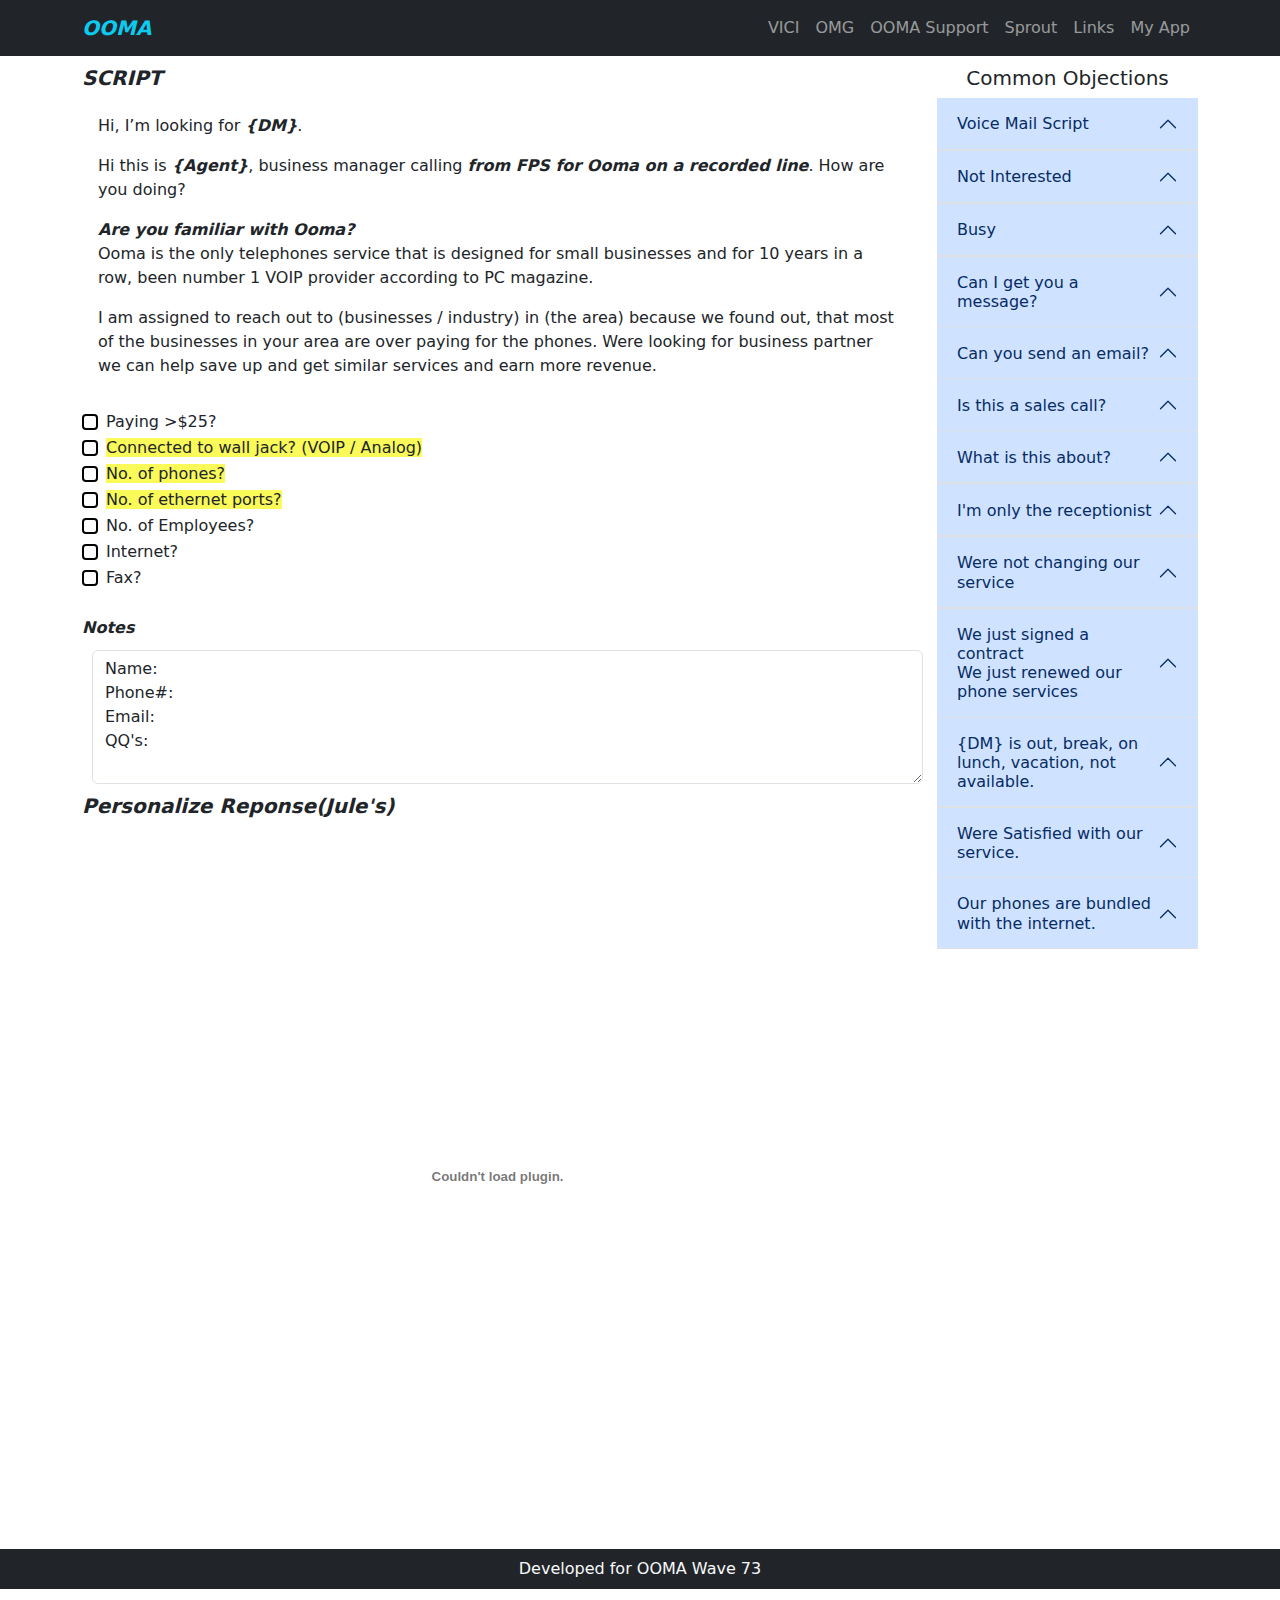
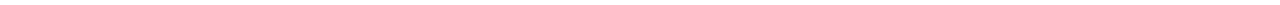
<file: index.html>
<!DOCTYPE html>
<html lang="en">
<head>
    <meta charset="UTF-8">
    <meta http-equiv="X-UA-Compatible" content="IE=edge">
    <meta name="viewport" content="width=device-width, initial-scale=1.0">
    <link rel="stylesheet" href="https://cdn.jsdelivr.net/npm/bootstrap@5.3.0-alpha1/dist/css/bootstrap.min.css">
    <link rel="stylesheet" href="bootstrap.css">
    <link rel="stylesheet" href="https://cdn.jsdelivr.net/npm/bootstrap-icons@1.10.3/font/bootstrap-icons.css">

    <title>FPS OOMA</title>
    <link rel="shortcut icon" href="/img/fps logo.jpeg" type="image/x-icon">
    <meta name="description" content="content descrioption">
    <meta name="keywords" content="SEO">
    <meta name="author" content="name_developer">
</head>

<body>
    <!--  navbar  -->
    <div id="nav" class="nav navbar navbar-expand-lg bg-dark navbar-dark fixed-top">
        <div class="container">
            <a href="#" class="navbar-brand text-info text-sm-center span">OOMA</a>

            <button type="button" class="navbar-toggler" data-bs-toggle="collapse" data-bs-target="#navMenu">
                <span class="navbar-toggler-icon"></span>
            </button>

            <div class="collapse navbar-collapse" id="navMenu">
                <ul class="navbar-nav ms-auto">
                    <li class="nav-item"><a href="https://ooma-hk.fpsinc.com/agc/vicidial.php" target="_blank" class="nav-link">VICI</a></li>
                    <li class="nav-item"><a href="https://sites.google.com/fpsinc.com/oomaguide/home?authuser=0" target="_blank" class="nav-link">OMG</a></li>
                    <li class="nav-item"><a href="https://support.ooma.com/office/getting-started/" target="_blank" class="nav-link">OOMA Support</a></li>
                    <li class="nav-item"><a href="https://fpssproutclock.hrhub.ph/" target="_blank" class="nav-link ">Sprout</a></li>
                    <li class="nav-item"><a href="https://docs.google.com/spreadsheets/d/1ZarByLOYLwl8rKTf7BSQu9SG-uyPwCZQ/edit#gid=1719181312" target="_blank" class="nav-link ">Links</a></li>
                    <li class="nav-item"><a href="https://portal.fpscloud.com/app/UserHome" target="_blank" class="nav-link ">My App</a></li>
                </ul>
            </div>
        </div>
    </div>

    <!--  showcase  -->
    <section class="text-dark py-3 text-center text-sm-start">
        <div class="container">
            <div class="row">
                <div class="col-md-9">
                    <h5 class="span">SCRIPT</h5>
                    <div class="p-3">
                        <p>Hi, I’m looking for <span class="span">{DM}</span>.</p>
                        <p>Hi this is <span class="span">{Agent}</span>, business manager calling <span class="span">from FPS for Ooma on a recorded line</span>. How are you doing?</p>
                        <p><span class="span">Are you familiar with Ooma?</span> <br>
                            Ooma is the only telephones service that is designed for small businesses and for 10 years in a row, been number 1 VOIP provider according to PC magazine.
                        </p>
                        <p>I am assigned to reach out to (businesses / industry) in (the area) because we found out, that most of the businesses in your area are over paying for the phones. Were looking for business partner we can help save up and get similar services and earn more revenue.</p>
                    </div>

                    <!--CHECK BOXES-->
                    <div class="form-check">
                        <input class="form-check-input" type="checkbox" id="$25" >
                        <label class="form-check-label" for="$25">
                            Paying >$25?
                        </label>
                    </div>

                    <div class="form-check">
                        <input class="form-check-input" type="checkbox" id="voip">
                        <label class="form-check-label" for="voip">
                            <span class="highlight">Connected to wall jack? (VOIP / Analog)</span>
                        </label>
                    </div>

                    <div class="form-check">
                        <input class="form-check-input" type="checkbox" id="phones">
                        <label class="form-check-label" for="phones">
                            <span class="highlight">No. of phones?</span>
                        </label>
                    </div>

                    <div class="form-check">
                        <input class="form-check-input" type="checkbox" id="ethernet">
                        <label class="form-check-label" for="ethernet">
                            <span class="highlight">No. of ethernet ports?</span>
                        </label>
                    </div>

                    <div class="form-check">
                        <input class="form-check-input" type="checkbox" id="employees">
                        <label class="form-check-label" for="employees">
                            No. of Employees?
                        </label>
                    </div>

                    <div class="form-check">
                        <input class="form-check-input" type="checkbox" id="internet">
                        <label class="form-check-label" for="internet">
                            Internet?
                        </label>
                    </div>

                    <div class="form-check">
                        <input class="form-check-input" type="checkbox" id="fax">
                        <label class="form-check-label" for="fax">
                            Fax?
                        </label>
                    </div>

                    <br>
                    <div id="notesSection">
                        <div class="form-group">
                            <label for="notes" class="span">Notes</label>
                            <textarea class="form-control" id="notes" rows="5">Name: 
Phone#: 
Email: 
QQ's: 
</textarea>
                        </div>
                    </div>

                    <!--SUGGESTED RESPONSE-->

                    <h5 class="span">Personalize Reponse(Jule's)</h5>
                    <div>
                        <embed src="/img/Personalize Response(Jules).pdf" width="100%" height="700px" type="application/pdf">
                    </div>

                </div>

                <!--  Question Accodion  -->
                <div class="col-md-3">
                    <h5 class="text-center">Common Objections</h5>
        
                    <div class="accordion accordion-flush">
                        <div class="accordion-item">
                            <h2 class="accordion-header" id="headingOne">
                                <button class="accordion-button" type="button" data-bs-toggle="collapse" data-bs-target="#questionOne">
                                    Voice Mail Script
                                </button>
                            </h2>
                            <div id="questionOne" class="accordion-collapse collapse">
                                <div class="accordion-body">Hello I'm <span>{Agent} calling from FPS OOMA Office. We're reaching out to small businesses in the area about your phone services. you could be paying too much and getting very little.
                                <br><br>
                                We're designed for you because we are reliable, easy to use and can save you money, plus you'll get over 50 feature's for free!
                                <br><br>
                                I'll be emailing you more info including my contact details. Please reach us at 844-362-6662. Thanks and have a great day!
                                </span></div>
                        </div>
                    </div>
        
                    <div class="accordion accordion-flush">
                        <div class="accordion-item">
                            <h2 class="accordion-header" id="headingTwo">
                                <button class="accordion-button" type="button" data-bs-toggle="collapse" data-bs-target="#questionTwo">
                                    Not Interested
                                </button>
                            </h2>
                            <div id="questionTwo" class="accordion-collapse collapse">
                                <div class="accordion-body"> I appreciate your honesty. Our main goal is to provide value and support to businesses like yours, and we never want to push anyone into something they're not interested in.</div>
                        </div>
                    </div>
        
                    <div class="accordion accordion-flush">
                        <div class="accordion-item">
                            <h2 class="accordion-header" id="headingThree">
                                <button class="accordion-button" type="button" data-bs-toggle="collapse" data-bs-target="#questionThree">
                                    Busy
                                </button>
                            </h2>
                            <div id="questionThree" class="accordion-collapse collapse">
                                <div class="accordion-body">Sorry to caught you at a bad time. This is really quick.</div>
                        </div>
                    </div>

                    <div class="accordion accordion-flush">
                        <div class="accordion-item">
                            <h2 class="accordion-header" id="headingFour">
                                <button class="accordion-button" type="button" data-bs-toggle="collapse" data-bs-target="#questionFour">
                                    Can I get you a message?
                                </button>
                            </h2>
                            <div id="questionFour" class="accordion-collapse collapse">
                                <div class="accordion-body">I appreciate your willingness to help. Btw, this is {AGENT} — business manager calling from FPS for Ooma Office on a recorded line.</div>
                        </div>
                    </div>
                    </div>

                    <div class="accordion accordion-flush">
                        <div class="accordion-item">
                            <h2 class="accordion-header" id="headingFive">
                                <button class="accordion-button" type="button" data-bs-toggle="collapse" data-bs-target="#questionFive">
                                    Can you send an email?
                                </button>
                            </h2>
                            <div id="questionFive" class="accordion-collapse collapse">
                                <div class="accordion-body">Sure, what's the email address? I wanted to ensure to send an email that makes sense, can you tell me how many phones do you see at the office? </div>
                        </div>
                    </div>
                    </div>

                    <div class="accordion accordion-flush">
                        <div class="accordion-item">
                            <h2 class="accordion-header" id="headingSix">
                                <button class="accordion-button" type="button" data-bs-toggle="collapse" data-bs-target="#questionSix">
                                    Is this a sales call?
                                </button>
                            </h2>
                            <div id="questionSix" class="accordion-collapse collapse">
                                <div class="accordion-body">No, this is an opportunity for us to have an open discussion and see if there's a potential fit we can help your business and become your business partner.</div>
                        </div>
                    </div>
                    </div>

                    <div class="accordion accordion-flush">
                        <div class="accordion-item">
                            <h2 class="accordion-header" id="headingSeven">
                                <button class="accordion-button" type="button" data-bs-toggle="collapse" data-bs-target="#questionSeven">
                                What is this about?
                                </button>
                            </h2>
                            <div id="questionSeven" class="accordion-collapse collapse">
                                <div class="accordion-body">We found out, that most of the businesses in your area are over paying for the phones. Were looking for business partner we can help save up and get similar services and earn more revenue.</div>
                        </div>
                    </div>

                    <div class="accordion accordion-flush">
                        <div class="accordion-item">
                            <h2 class="accordion-header" id="headingEight">
                                <button class="accordion-button" type="button" data-bs-toggle="collapse" data-bs-target="#questionEight">
                                I'm only the receptionist
                                </button>
                            </h2>
                            <div id="questionEight" class="accordion-collapse collapse">
                                <div class="accordion-body">Your actually the best person I can talk to. I just want to get your insight and hopefully you can relay the message to the {DM}, whatever you say matters to them. </div>
                        </div>
                    </div>

                    <div class="accordion accordion-flush">
                        <div class="accordion-item">
                            <h2 class="accordion-header" id="heading9">
                                <button class="accordion-button" type="button" data-bs-toggle="collapse" data-bs-target="#question9">
                                Were not changing our service
                                </button>
                            </h2>
                            <div id="question9" class="accordion-collapse collapse">
                                <div class="accordion-body">Ofcourse you won't. We'll help you get the most out of your service by modifying your plan and take over the phone part of your phone services.</div>
                        </div>
                    </div>

                    <div class="accordion accordion-flush">
                        <div class="accordion-item">
                            <h2 class="accordion-header" id="heading10">
                                <button class="accordion-button" type="button" data-bs-toggle="collapse" data-bs-target="#question10">
                                We just signed a contract <br>
                                We just renewed our phone services
                                </button>
                            </h2>
                            <div id="question10" class="accordion-collapse collapse">
                                <div class="accordion-body">Congratulations on signing the contract! What contributes to your decision in signing up?</div>
                        </div>
                    </div>
                    </div>

                    <div class="accordion accordion-flush">
                        <div class="accordion-item">
                            <h2 class="accordion-header" id="heading11">
                                <button class="accordion-button" type="button" data-bs-toggle="collapse" data-bs-target="#question11">
                                {DM} is out, break, on lunch, vacation, not available. 
                                </button>
                            </h2>
                            <div id="question11" class="accordion-collapse collapse">
                                <div class="accordion-body">
                                <span class="span">Out</span><br>
                                Is that so, good thing I have you, I'm {Agent} business manager calling from FPS for Ooma Office on a recorded line. How's your day?
                                
                                <br><br>
                                <span class="span">Break</span><br>
                                It's good to take break in a while during work right. good thing I have you, I'm {Agent} busisness manager calling from FPS for Ooma Office on a recorded line. How's your day?
                                <br><br>
                                <span class="span">Lunch</span><br>
                                I hope I can join and have a quick chat during lunch breaks. BTW, I'm {Agent} business manager calling from FPS for Ooma Office on a recorded line. What do you have for lunch?
                                <br><br>
                                <span class="span">Vacation</span><br>
                                Cool! I wish to have a vacation as well.  BTW, I'm {Agent} business manager calling from FPS for Ooma Office on a recorded line. Do you have a any travel destination.
                            </div>
                        </div>
                    </div>
                    

                    <div class="accordion accordion-flush">
                        <div class="accordion-item">
                            <h2 class="accordion-header" id="heading12">
                                <button class="accordion-button" type="button" data-bs-toggle="collapse" data-bs-target="#question12">
                                Were Satisfied with our service.
                                </button>
                            </h2>
                            <div id="question12" class="accordion-collapse collapse">
                                <div class="accordion-body">That's good to hear. What do you like the most about your service?</div>
                        </div>
                    </div>
                    </div>

                    

                    <div class="accordion accordion-flush">
                        <div class="accordion-item">
                            <h2 class="accordion-header" id="heading13">
                                <button class="accordion-button" type="button" data-bs-toggle="collapse" data-bs-target="#question13">
                                Our phones are bundled with the internet.
                                </button>
                            </h2>
                            <div id="question13" class="accordion-collapse collapse">
                                <div class="accordion-body">That's a good deal! I know a way to make it a lot better, just like some of the business I helped!</div>
                        </div>
                    </div>
                    </div>

                </div>
            </div>
        </div>
    </section>

    <!--
    <div id="orig">
        <iframe src="https://view.officeapps.live.com/op/embed.aspx?src=[https://docs.google.com/spreadsheets/d/1ZarByLOYLwl8rKTf7BSQu9SG-uyPwCZQ/edit#gid=1719181312]" width="100%" height="504px"></iframe>
    </div> 
    -->

    <!--  Footer  -->
    <footer class="bg-dark text-light text-center">
        <div class="container">
            <p class="py-2">Developed for OOMA Wave 73</p>
        </div>
    </footer>

    <script src="https://cdn.jsdelivr.net/npm/bootstrap@5.3.0-alpha1/dist/js/bootstrap.bundle.min.js"></script>
</body>
</html>
</file>
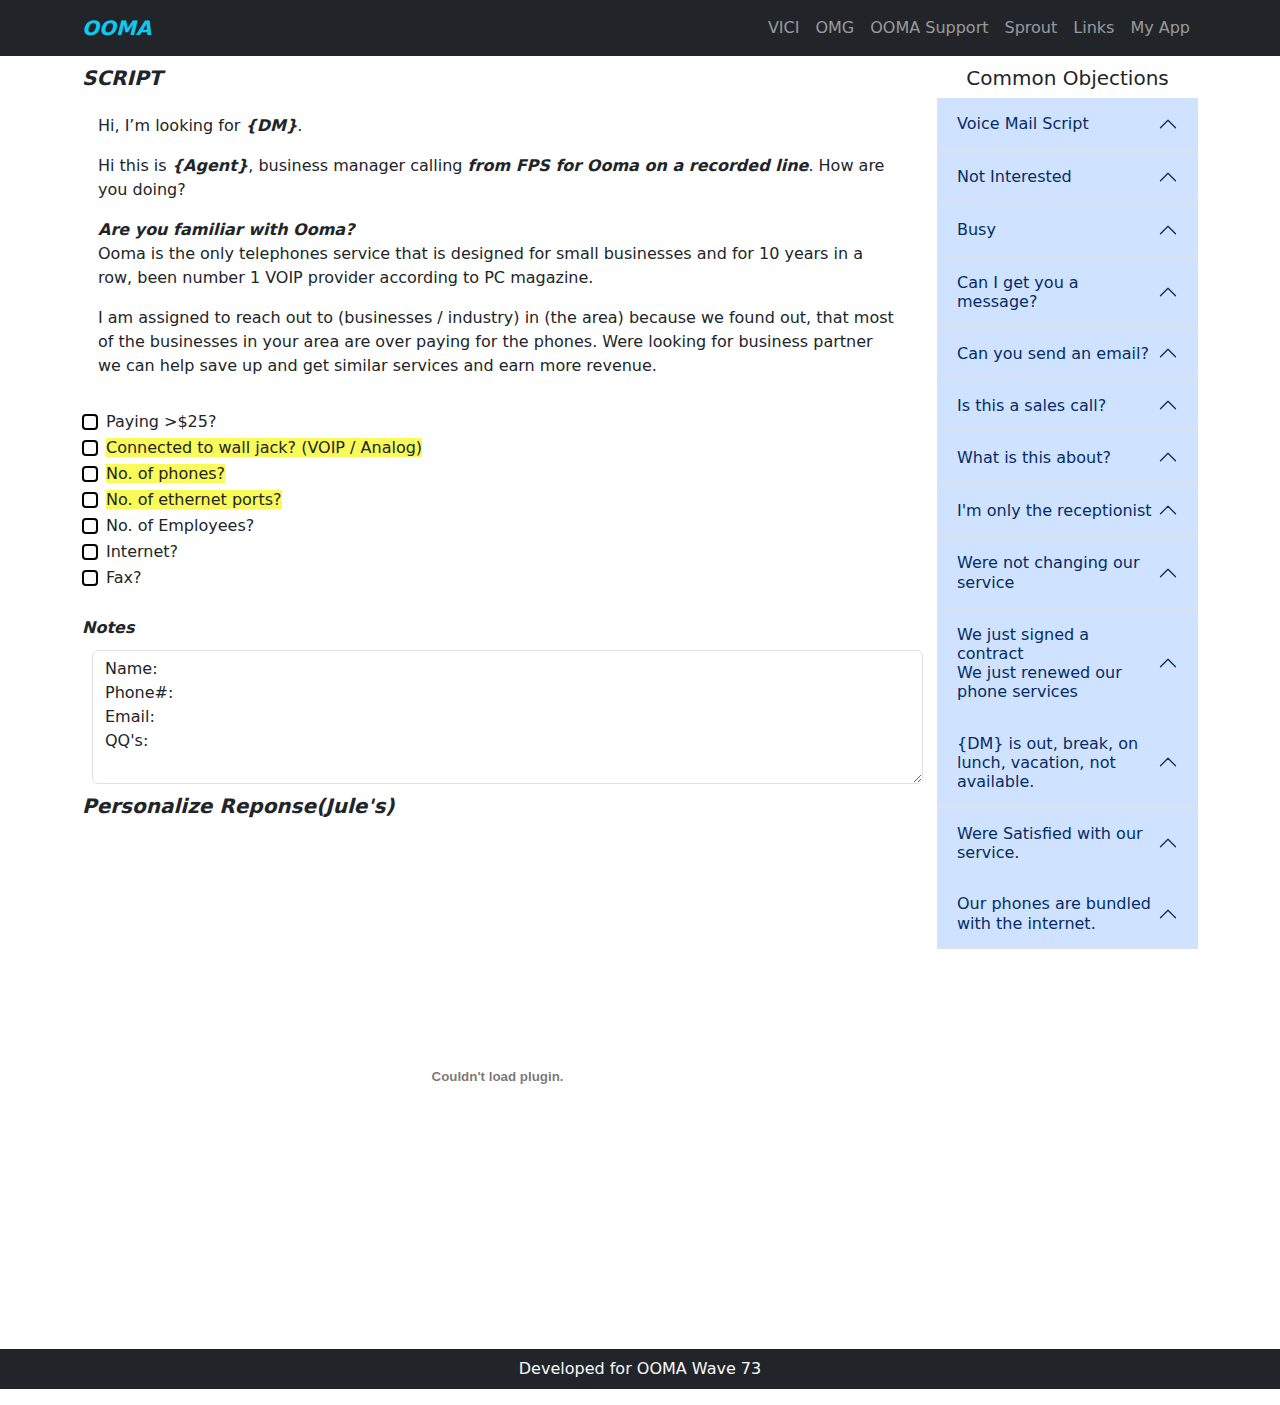
<file: bootstrap.html>
<!DOCTYPE html>
<html lang="en">
<head>
    <meta charset="UTF-8">
    <meta http-equiv="X-UA-Compatible" content="IE=edge">
    <meta name="viewport" content="width=device-width, initial-scale=1.0">
    <link rel="stylesheet" href="https://cdn.jsdelivr.net/npm/bootstrap@5.3.0-alpha1/dist/css/bootstrap.min.css">
    <link rel="stylesheet" href="bootstrap.css">
    <link rel="stylesheet" href="https://cdn.jsdelivr.net/npm/bootstrap-icons@1.10.3/font/bootstrap-icons.css">

    <title>FPS OOMA</title>
    <link rel="shortcut icon" href="/img/fps logo.jpeg" type="image/x-icon">
    <meta name="description" content="content descrioption">
    <meta name="keywords" content="SEO">
    <meta name="author" content="name_developer">
</head>

<body>
    <!--  navbar  -->
    <div id="nav" class="nav navbar navbar-expand-lg bg-dark navbar-dark fixed-top">
        <div class="container">
            <a href="#" class="navbar-brand text-info text-sm-center span">OOMA</a>

            <button type="button" class="navbar-toggler" data-bs-toggle="collapse" data-bs-target="#navMenu">
                <span class="navbar-toggler-icon"></span>
            </button>

            <div class="collapse navbar-collapse" id="navMenu">
                <ul class="navbar-nav ms-auto">
                    <li class="nav-item"><a href="https://ooma-hk.fpsinc.com/agc/vicidial.php" target="_blank" class="nav-link">VICI</a></li>
                    <li class="nav-item"><a href="https://sites.google.com/fpsinc.com/oomaguide/home?authuser=0" target="_blank" class="nav-link">OMG</a></li>
                    <li class="nav-item"><a href="https://support.ooma.com/office/getting-started/" target="_blank" class="nav-link">OOMA Support</a></li>
                    <li class="nav-item"><a href="https://fpssproutclock.hrhub.ph/" target="_blank" class="nav-link ">Sprout</a></li>
                    <li class="nav-item"><a href="https://docs.google.com/spreadsheets/d/1ZarByLOYLwl8rKTf7BSQu9SG-uyPwCZQ/edit#gid=1719181312" target="_blank" class="nav-link ">Links</a></li>
                    <li class="nav-item"><a href="https://portal.fpscloud.com/app/UserHome" target="_blank" class="nav-link ">My App</a></li>
                </ul>
            </div>
        </div>
    </div>

    <!--  showcase  -->
    <section class="text-dark py-3 text-center text-sm-start">
        <div class="container">
            <div class="row">
                <div class="col-md-9">
                    <h5 class="span">SCRIPT</h5>
                    <div class="p-3">
                        <p>Hi, I’m looking for <span class="span">{DM}</span>.</p>
                        <p>Hi this is <span class="span">{Agent}</span>, business manager calling <span class="span">from FPS for Ooma on a recorded line</span>. How are you doing?</p>
                        <p><span class="span">Are you familiar with Ooma?</span> <br>
                            Ooma is the only telephones service that is designed for small businesses and for 10 years in a row, been number 1 VOIP provider according to PC magazine.
                        </p>
                        <p>I am assigned to reach out to (businesses / industry) in (the area) because we found out, that most of the businesses in your area are over paying for the phones. Were looking for business partner we can help save up and get similar services and earn more revenue.</p>
                    </div>

                    <!--CHECK BOXES-->
                    <div class="form-check">
                        <input class="form-check-input" type="checkbox" id="$25" >
                        <label class="form-check-label" for="$25">
                            Paying >$25?
                        </label>
                    </div>

                    <div class="form-check">
                        <input class="form-check-input" type="checkbox" id="voip">
                        <label class="form-check-label" for="voip">
                            <span class="highlight">Connected to wall jack? (VOIP / Analog)</span>
                        </label>
                    </div>

                    <div class="form-check">
                        <input class="form-check-input" type="checkbox" id="phones">
                        <label class="form-check-label" for="phones">
                            <span class="highlight">No. of phones?</span>
                        </label>
                    </div>

                    <div class="form-check">
                        <input class="form-check-input" type="checkbox" id="ethernet">
                        <label class="form-check-label" for="ethernet">
                            <span class="highlight">No. of ethernet ports?</span>
                        </label>
                    </div>

                    <div class="form-check">
                        <input class="form-check-input" type="checkbox" id="employees">
                        <label class="form-check-label" for="employees">
                            No. of Employees?
                        </label>
                    </div>

                    <div class="form-check">
                        <input class="form-check-input" type="checkbox" id="internet">
                        <label class="form-check-label" for="internet">
                            Internet?
                        </label>
                    </div>

                    <div class="form-check">
                        <input class="form-check-input" type="checkbox" id="fax">
                        <label class="form-check-label" for="fax">
                            Fax?
                        </label>
                    </div>

                    <br>
                    <div id="notesSection">
                        <div class="form-group">
                            <label for="notes" class="span">Notes</label>
                            <textarea class="form-control" id="notes" rows="5">Name: 
Phone#: 
Email: 
QQ's: 
</textarea>
                        </div>
                    </div>

                    <!--SUGGESTED RESPONSE-->

                    <h5 class="span">Personalize Reponse(Jule's)</h5>
                    <div>
                        <embed src="/img/Personalize Response(Jules).pdf" width="100%" height="500px" type="application/pdf">
                    </div>

                </div>

                <!--  Question Accodion  -->
                <div class="col-md-3">
                    <h5 class="text-center">Common Objections</h5>
        
                    <div class="accordion accordion-flush">
                        <div class="accordion-item">
                            <h2 class="accordion-header" id="headingOne">
                                <button class="accordion-button" type="button" data-bs-toggle="collapse" data-bs-target="#questionOne">
                                    Voice Mail Script
                                </button>
                            </h2>
                            <div id="questionOne" class="accordion-collapse collapse">
                                <div class="accordion-body">Hello I'm <span>{Agent} calling from FPS OOMA Office. We're reaching out to small businesses in the area about your phone services. you could be paying too much and getting very little.
                                <br><br>
                                We're designed for you because we are reliable, easy to use and can save you money, plus you'll get over 50 feature's for free!
                                <br><br>
                                I'll be emailing you more info including my contact details. Please reach us at 844-362-6662. Thanks and have a great day!
                                </span></div>
                        </div>
                    </div>
        
                    <div class="accordion accordion-flush">
                        <div class="accordion-item">
                            <h2 class="accordion-header" id="headingTwo">
                                <button class="accordion-button" type="button" data-bs-toggle="collapse" data-bs-target="#questionTwo">
                                    Not Interested
                                </button>
                            </h2>
                            <div id="questionTwo" class="accordion-collapse collapse">
                                <div class="accordion-body"> I appreciate your honesty. Our main goal is to provide value and support to businesses like yours, and we never want to push anyone into something they're not interested in.</div>
                        </div>
                    </div>
        
                    <div class="accordion accordion-flush">
                        <div class="accordion-item">
                            <h2 class="accordion-header" id="headingThree">
                                <button class="accordion-button" type="button" data-bs-toggle="collapse" data-bs-target="#questionThree">
                                    Busy
                                </button>
                            </h2>
                            <div id="questionThree" class="accordion-collapse collapse">
                                <div class="accordion-body">Sorry to caught you at a bad time. This is really quick.</div>
                        </div>
                    </div>

                    <div class="accordion accordion-flush">
                        <div class="accordion-item">
                            <h2 class="accordion-header" id="headingFour">
                                <button class="accordion-button" type="button" data-bs-toggle="collapse" data-bs-target="#questionFour">
                                    Can I get you a message?
                                </button>
                            </h2>
                            <div id="questionFour" class="accordion-collapse collapse">
                                <div class="accordion-body">I appreciate your willingness to help. Btw, this is {AGENT} — business manager calling from FPS for Ooma Office on a recorded line.</div>
                        </div>
                    </div>
                    </div>

                    <div class="accordion accordion-flush">
                        <div class="accordion-item">
                            <h2 class="accordion-header" id="headingFive">
                                <button class="accordion-button" type="button" data-bs-toggle="collapse" data-bs-target="#questionFive">
                                    Can you send an email?
                                </button>
                            </h2>
                            <div id="questionFive" class="accordion-collapse collapse">
                                <div class="accordion-body">Sure, what's the email address? I wanted to ensure to send an email that makes sense, can you tell me how many phones do you see at the office? </div>
                        </div>
                    </div>
                    </div>

                    <div class="accordion accordion-flush">
                        <div class="accordion-item">
                            <h2 class="accordion-header" id="headingSix">
                                <button class="accordion-button" type="button" data-bs-toggle="collapse" data-bs-target="#questionSix">
                                    Is this a sales call?
                                </button>
                            </h2>
                            <div id="questionSix" class="accordion-collapse collapse">
                                <div class="accordion-body">No, this is an opportunity for us to have an open discussion and see if there's a potential fit we can help your business and become your business partner.</div>
                        </div>
                    </div>
                    </div>

                    <div class="accordion accordion-flush">
                        <div class="accordion-item">
                            <h2 class="accordion-header" id="headingSeven">
                                <button class="accordion-button" type="button" data-bs-toggle="collapse" data-bs-target="#questionSeven">
                                What is this about?
                                </button>
                            </h2>
                            <div id="questionSeven" class="accordion-collapse collapse">
                                <div class="accordion-body">We found out, that most of the businesses in your area are over paying for the phones. Were looking for business partner we can help save up and get similar services and earn more revenue.</div>
                        </div>
                    </div>

                    <div class="accordion accordion-flush">
                        <div class="accordion-item">
                            <h2 class="accordion-header" id="headingEight">
                                <button class="accordion-button" type="button" data-bs-toggle="collapse" data-bs-target="#questionEight">
                                I'm only the receptionist
                                </button>
                            </h2>
                            <div id="questionEight" class="accordion-collapse collapse">
                                <div class="accordion-body">Your actually the best person I can talk to. I just want to get your insight and hopefully you can relay the message to the {DM}, whatever you say matters to them. </div>
                        </div>
                    </div>

                    <div class="accordion accordion-flush">
                        <div class="accordion-item">
                            <h2 class="accordion-header" id="heading9">
                                <button class="accordion-button" type="button" data-bs-toggle="collapse" data-bs-target="#question9">
                                Were not changing our service
                                </button>
                            </h2>
                            <div id="question9" class="accordion-collapse collapse">
                                <div class="accordion-body">Ofcourse you won't. We'll help you get the most out of your service by modifying your plan and take over the phone part of your phone services.</div>
                        </div>
                    </div>

                    <div class="accordion accordion-flush">
                        <div class="accordion-item">
                            <h2 class="accordion-header" id="heading10">
                                <button class="accordion-button" type="button" data-bs-toggle="collapse" data-bs-target="#question10">
                                We just signed a contract <br>
                                We just renewed our phone services
                                </button>
                            </h2>
                            <div id="question10" class="accordion-collapse collapse">
                                <div class="accordion-body">Congratulations on signing the contract! What contributes to your decision in signing up?</div>
                        </div>
                    </div>
                    </div>

                    <div class="accordion accordion-flush">
                        <div class="accordion-item">
                            <h2 class="accordion-header" id="heading11">
                                <button class="accordion-button" type="button" data-bs-toggle="collapse" data-bs-target="#question11">
                                {DM} is out, break, on lunch, vacation, not available. 
                                </button>
                            </h2>
                            <div id="question11" class="accordion-collapse collapse">
                                <div class="accordion-body">
                                <span class="span">Out</span><br>
                                Is that so, good thing I have you, I'm {Agent} business manager calling from FPS for Ooma Office on a recorded line. How's your day?
                                
                                <br><br>
                                <span class="span">Break</span><br>
                                It's good to take break in a while during work right. good thing I have you, I'm {Agent} busisness manager calling from FPS for Ooma Office on a recorded line. How's your day?
                                <br><br>
                                <span class="span">Lunch</span><br>
                                I hope I can join and have a quick chat during lunch breaks. BTW, I'm {Agent} business manager calling from FPS for Ooma Office on a recorded line. What do you have for lunch?
                                <br><br>
                                <span class="span">Vacation</span><br>
                                Cool! I wish to have a vacation as well.  BTW, I'm {Agent} business manager calling from FPS for Ooma Office on a recorded line. Do you have a any travel destination.
                            </div>
                        </div>
                    </div>
                    

                    <div class="accordion accordion-flush">
                        <div class="accordion-item">
                            <h2 class="accordion-header" id="heading12">
                                <button class="accordion-button" type="button" data-bs-toggle="collapse" data-bs-target="#question12">
                                Were Satisfied with our service.
                                </button>
                            </h2>
                            <div id="question12" class="accordion-collapse collapse">
                                <div class="accordion-body">That's good to hear. What do you like the most about your service?</div>
                        </div>
                    </div>
                    </div>

                    

                    <div class="accordion accordion-flush">
                        <div class="accordion-item">
                            <h2 class="accordion-header" id="heading13">
                                <button class="accordion-button" type="button" data-bs-toggle="collapse" data-bs-target="#question13">
                                Our phones are bundled with the internet.
                                </button>
                            </h2>
                            <div id="question13" class="accordion-collapse collapse">
                                <div class="accordion-body">That's a good deal! I know a way to make it a lot better, just like some of the business I helped!</div>
                        </div>
                    </div>
                    </div>

                </div>
            </div>
        </div>
    </section>

    <!--
    <div id="orig">
        <iframe src="https://view.officeapps.live.com/op/embed.aspx?src=[https://docs.google.com/spreadsheets/d/1ZarByLOYLwl8rKTf7BSQu9SG-uyPwCZQ/edit#gid=1719181312]" width="100%" height="504px"></iframe>
    </div> 
    -->

    <!--  Footer  -->
    <footer class="bg-dark text-light text-center">
        <div class="container">
            <p class="py-2">Developed for OOMA Wave 73</p>
        </div>
    </footer>

    <script src="https://cdn.jsdelivr.net/npm/bootstrap@5.3.0-alpha1/dist/js/bootstrap.bundle.min.js"></script>
</body>
</html>
</file>
